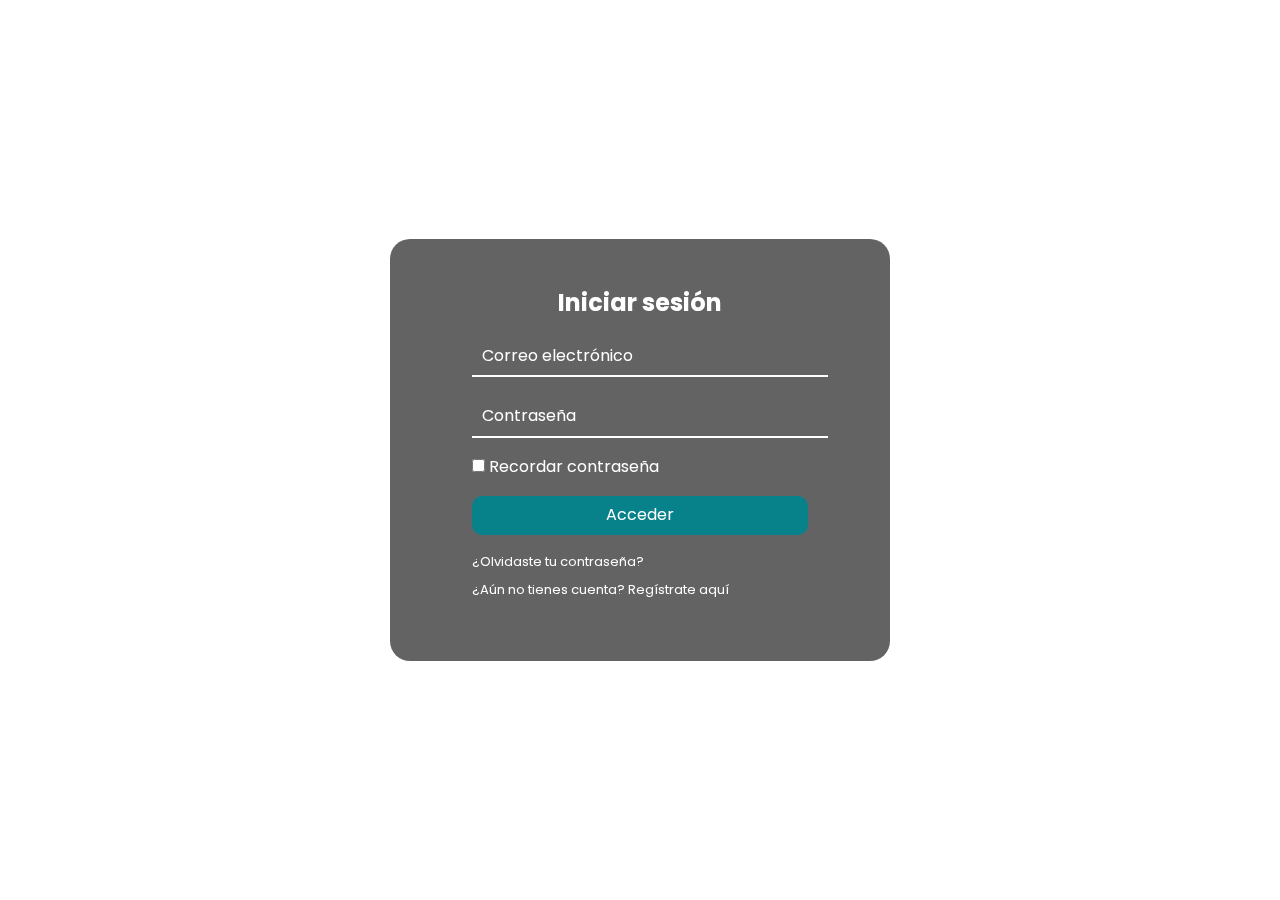
<file: index.html>
<!DOCTYPE html>
<html lang="es">

<head>
    <meta charset="UTF-8">
    <meta name="viewport" content="width=device-width, initial-scale=1.0">
    <link rel="stylesheet" href="normalize.css">
    <link rel="stylesheet" href="style.css">

    <title>Login</title>
</head>

<body>
    <div class="login-div">
        <div class="login-content">
            <h2>Iniciar sesión</h2>
            <div class="login-form">
                <form>
                    <input class="login-textInput" type="email" name="email" id="email" placeholder="Correo electrónico">
                    <input class="login-textInput" type="password" name="password" id="password" placeholder="Contraseña">
                    <div class="login-form_rememberme">
                        <input type="checkbox" name="rememberme" id="rememberme">
                        <label for="rememberme">Recordar contraseña</label>
                    </div>
                    <input class="login-submit" type="submit" value="Acceder">
                    <div class="login-alternative">
                        <a href="forgotPassword.html">¿Olvidaste tu contraseña?</a>
                        <p>¿Aún no tienes cuenta? <a href="register.html">Regístrate aquí</a></p>
                    </div>
                </form>
            </div>
        </div>
    </div>
</body>

</html>
</file>
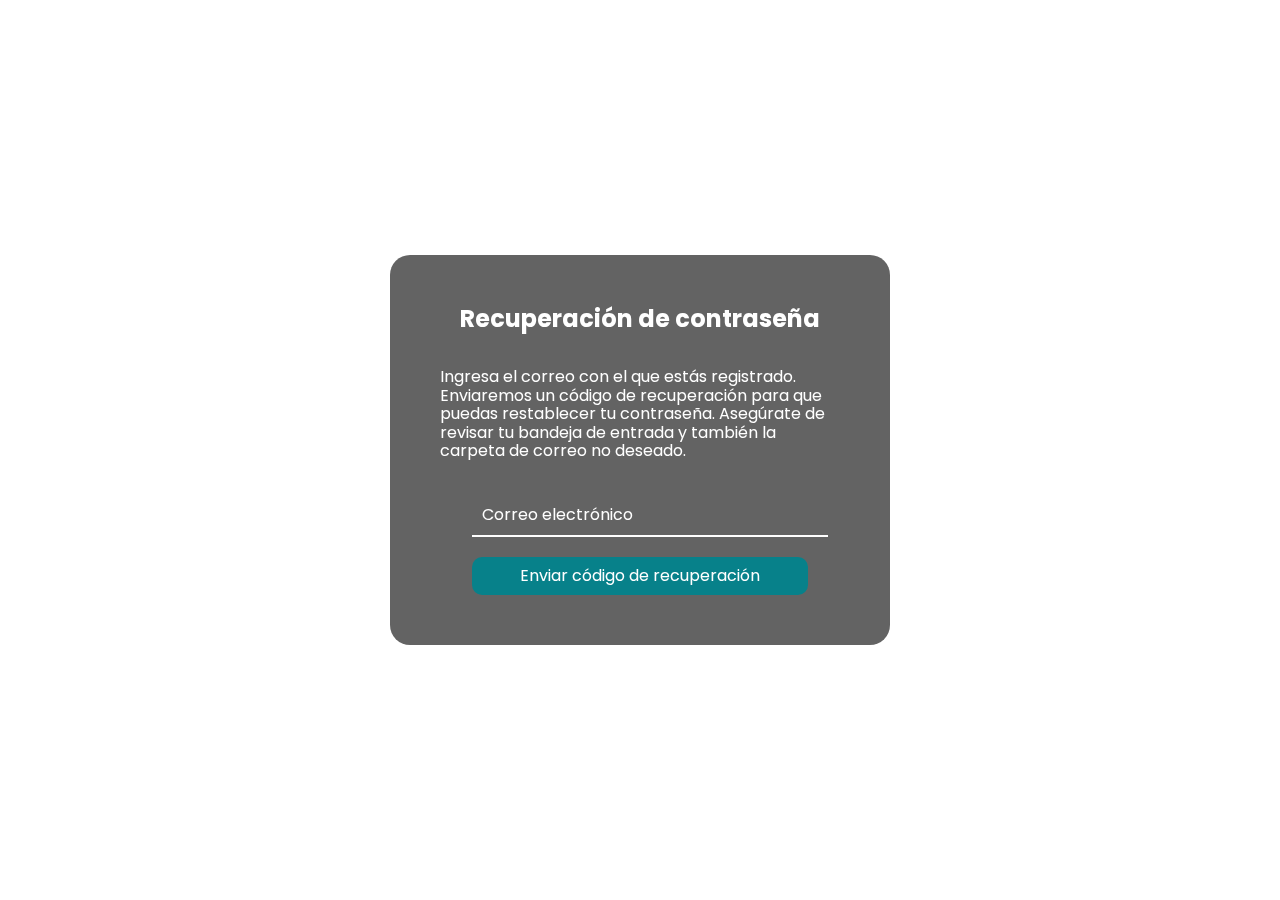
<file: forgotPassword.html>
<!DOCTYPE html>
<html lang="es">

<head>
    <meta charset="UTF-8">
    <meta name="viewport" content="width=device-width, initial-scale=1.0">
    <link rel="stylesheet" href="normalize.css">
    <link rel="stylesheet" href="style.css">

    <title>Login</title>
</head>

<body>
    <div class="login-div">
        <div class="login-content">
            <h2>Recuperación de contraseña</h2>
            <p>Ingresa el correo con el que estás registrado. Enviaremos un código de recuperación para que puedas restablecer tu contraseña. Asegúrate de revisar tu bandeja de entrada y también la carpeta de correo no deseado.</p>
            <div class="login-form">
                <form>
                    <input class="login-textInput" type="email" name="email" id="email"
                        placeholder="Correo electrónico">
                   
                    <input class="login-submit" type="submit" value="Enviar código de recuperación">
                </form>
            </div>
        </div>
    </div>
</body>

</html>
</file>
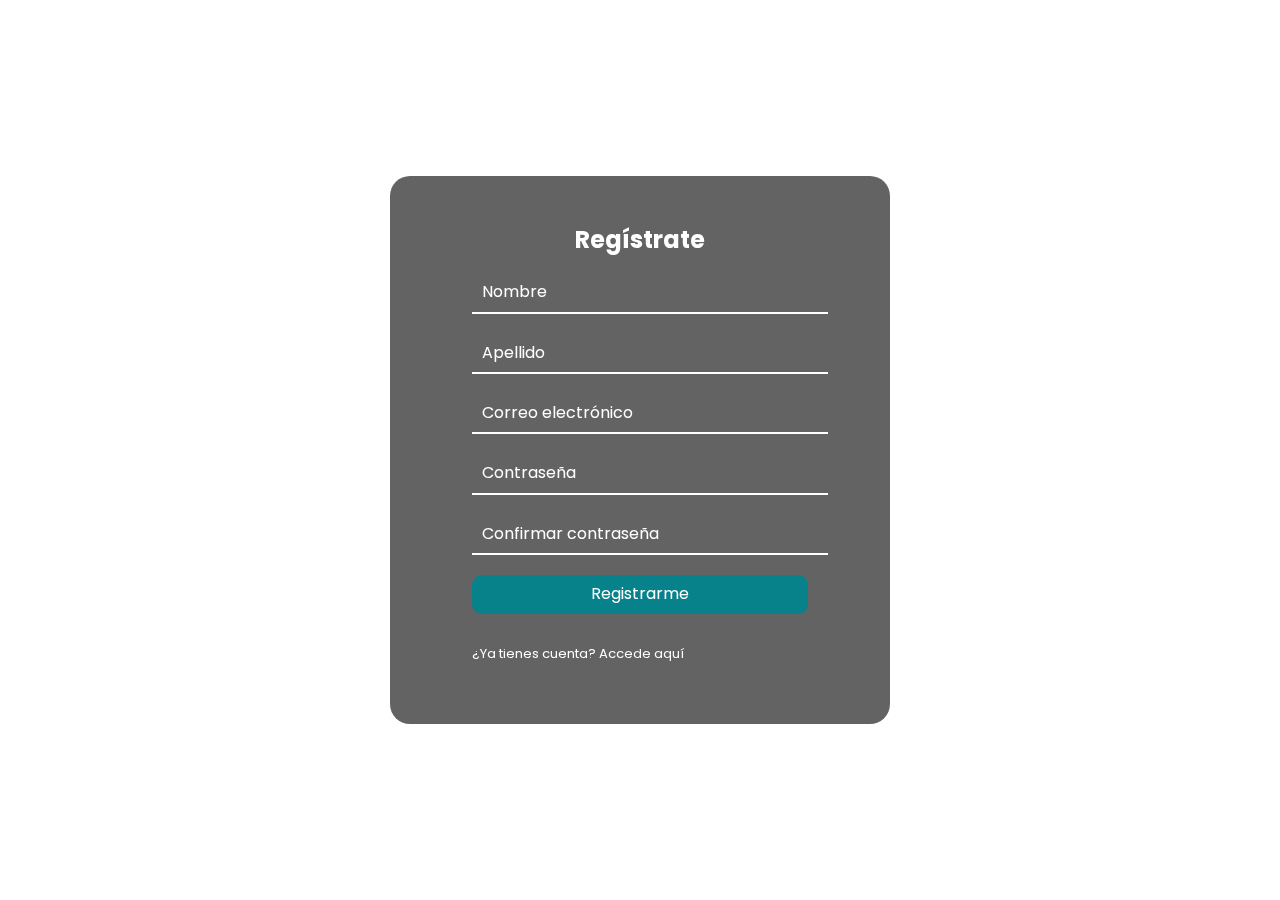
<file: register.html>
<!DOCTYPE html>
<html lang="es">

<head>
    <meta charset="UTF-8">
    <meta name="viewport" content="width=device-width, initial-scale=1.0">
    <link rel="stylesheet" href="normalize.css">
    <link rel="stylesheet" href="style.css">

    <title>Login</title>
</head>

<body>
    <div class="login-div">
        <div class="login-content">
            <h2>Regístrate</h2>
            <div class="login-form">
                <form>
                    <input class="login-textInput" type="text" name="name" id="name" placeholder="Nombre">
                    <input class="login-textInput" type="text" name="last-name" id="last-name" placeholder="Apellido">
                    <input class="login-textInput" type="email" name="email" id="email" placeholder="Correo electrónico">
                    <input class="login-textInput" type="password" name="password" id="password" placeholder="Contraseña">
                    <input class="login-textInput" type="password" name="password-confirm" id="password-confirm" placeholder="Confirmar contraseña">
                    <input class="login-submit" type="submit" value="Registrarme">
                    <div class="login-alternative">
                        <p>¿Ya tienes cuenta? <a href="index.html">Accede aquí</a></p>
                    </div>
                </form>
            </div>
        </div>
    </div>
</body>

</html>
</file>
<file: style.css>
@import url('https://fonts.googleapis.com/css2?family=Poppins:wght@300;400;600;700&display=swap');

html {
    font-size: 62.5%;
    color: var(--blanco);
    font-family: "Poppins", sans-serif;
}

body {
    background-image: url("https://blogger.googleusercontent.com/img/b/R29vZ2xl/AVvXsEh5V7T2O1WgGVW0hs2C4qzD3NBKxXPXOb0slOM0PebLURCssRqEkL5N3Kdodl1CKOpFoFHn0gVmfzxm6eILsWWT3Drt7yldm8IrwDe05TlcFa5mhiXUi6u7mrCgzFWi-I4DZUQfguc3D2rbGTp5BBwxdc4L4dggbvdadvg7G8OaOd2eAS4ZPTYpoMtyoA/d/v2-MINIMALIST-LANDSCAPE-SUN-4k.png");
    background-size: cover;
    background-repeat: no-repeat;
    width: 100vw;
    height: 100vh;
    display: flex;
    justify-content: center;
    align-items: center;
    color: white;
}

h2 {
    margin: 0;
}

a {
    text-decoration: none;
    color: white;
}

a:hover {
    color: rgb(4, 160, 172);
    transition: all 0.3s ease-in-out;
}

.login-div {
    font-size: 1.6rem;
    width: 50rem;
    margin: auto;
    display: flex;
    flex-direction: column;
    border-radius: 2rem;
    background-color: rgba(0, 0, 0, 0.61);
    backdrop-filter: blur(5px);
}

.login-content {
    padding: 5rem;
    display: flex;
    flex-direction: column;
    gap: 2rem;
    align-items: center;
    justify-content: center;
}

.login-form form{
    display: flex;
    flex-direction: column;
    gap: 2rem;
    width: 100%;
}

.login-textInput {
    width: 100%;
    padding: 1rem;
    border: none;
    background-color: rgb(0, 0, 0, 0);
    color: white;
    font-size: 1.6rem;
    border-bottom: 2px solid white;
}

::placeholder {
    color: white;
    opacity: 1; 
  }
  
  ::-ms-input-placeholder { /* Edge 12 -18 */
    color: white;
  }

.login-submit {
    width: 100%;
    padding: 1rem;
    border: none;
    background-color: rgb(7, 129, 138);
    color: white;
    font-size: 1.6rem;
    border-radius: 1rem;
    cursor: pointer;
}

.login-submit:hover {
    background-color: rgb(4, 160, 172);
    transition: all 0.3s ease;
}

.login-alternative {
    font-size: 1.3rem;
}
</file>
